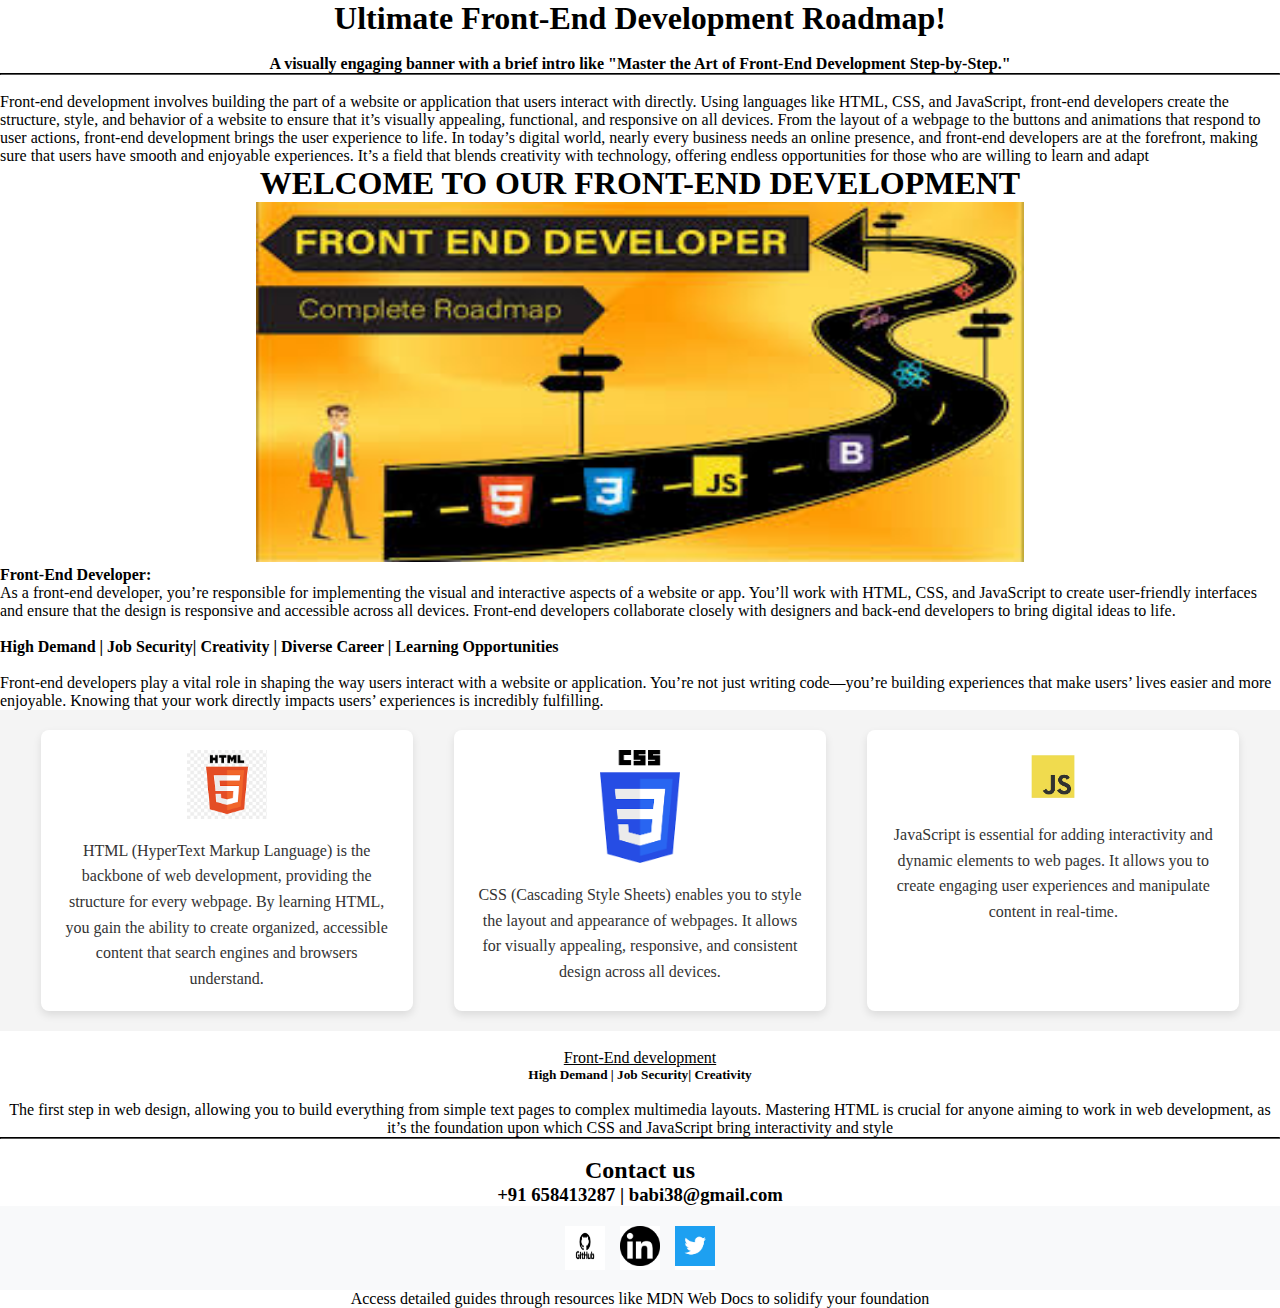
<file: index.html>
<!DOCTYPE html>
<html lang="en">
<head>
    <meta charset="UTF-8">
    <meta name="viewport" content="width=device-width, initial-scale=1.0">
    <title>event</title>
    <link rel="icon" href="./images//image1.png">
    <link rel="stylesheet" href="./styles.css">
</head>
<body>
    <center>
        <h1> Ultimate Front-End Development Roadmap!</h1>
        <br>
        <h4>A visually engaging banner with a brief intro like "Master the Art of Front-End Development Step-by-Step."</h4></center>
   
    
    <hr style="border-color: black;">
    <br>
    <p>Front-end development involves building the part of a website or application that users interact with directly. Using languages like HTML, CSS, and JavaScript, front-end developers create the structure, style, and behavior of a website to ensure that it’s visually appealing, functional, and responsive on all devices. From the layout of a webpage to the buttons and animations that respond to user actions, front-end development brings the user experience to life.

        In today’s digital world, nearly every business needs an online presence, and front-end developers are at the forefront, making sure that users have smooth and enjoyable experiences. It’s a field that blends creativity with technology, offering endless opportunities for those who are willing to learn and adapt</p>
    <center>
        <h1>WELCOME TO OUR FRONT-END DEVELOPMENT</h1>
        <img src="./images//image2.png" alt="front-end ">
    
    </center>
    <p>  <span class="bold-word">Front-End Developer:</span><br>
        As a front-end developer, you’re responsible for implementing the visual and interactive aspects of a website or app. You’ll work with HTML, CSS, and JavaScript to create user-friendly interfaces and ensure that the design is responsive and accessible across all devices. Front-end developers collaborate closely with designers and back-end developers to bring digital ideas to life.</p>
        <br>
    <h4> High Demand | Job Security| Creativity | Diverse Career | Learning Opportunities </h4>
    <br>
    <p>Front-end developers play a vital role in shaping the way users interact with a website or application. You’re not just writing code—you’re building experiences that make users’ lives easier and more enjoyable. Knowing that your work directly impacts users’ experiences is incredibly fulfilling.</p>
    <section id="technology">
        <div class="tech">
            <img src="./images/html.png" alt="HTML">
            <p>HTML (HyperText Markup Language) is the backbone of web development, providing the structure for every webpage.
                By learning HTML, you gain the ability to create organized, accessible content that search engines and browsers understand.</p>
        </div>
        <div class="tech">
            <img src="./images/css.png" alt="CSS">
            <p>CSS (Cascading Style Sheets) enables you to style the layout and appearance of webpages. It allows for visually appealing, responsive, and consistent design across all devices.</p>
        </div>
        <div class="tech">
            <img src="./images/js.png" alt="JavaScript">
            <p>JavaScript is essential for adding interactivity and dynamic elements to web pages. It allows you to create engaging user experiences and manipulate content in real-time.</p>
        </div>
    </section>
    <br>
    <center>
        <a href="https://www.w3schools.com/whatis/whatis_frontenddev.asp">Front-End development</a>
    <h5>High Demand | Job Security| Creativity </h5>
   <br>
    <p>The first step in web design, allowing you to build everything from simple text pages to complex multimedia layouts. Mastering HTML is crucial for anyone aiming to work in web development, as it’s the foundation upon which CSS and JavaScript bring interactivity and style</p>
</center>
    <hr style="border-color: black;"> <br>
<footer><center><h2>Contact us</h2>
    <h3>+91 658413287  | babi38@gmail.com</h3>
    <section id="social-links">
        <a href="https://github.com/yourusername" target="_blank">
            <img src="./images/github.png" alt="GitHub">
        </a>
        <a href="https://www.linkedin.com/in/yourusername" target="_blank">
            <img src="./images/linkedin.png" alt="LinkedIn">
        </a>
        <a href="https://twitter.com/yourusername" target="_blank">
            <img src="./images/twitter.png" alt="Twitter">
        </a>
    </section>
    
    <p> Access detailed guides through resources like MDN Web Docs to solidify your foundation</p> 
 </center>
</footer>
  
</body>
</html>
</file>
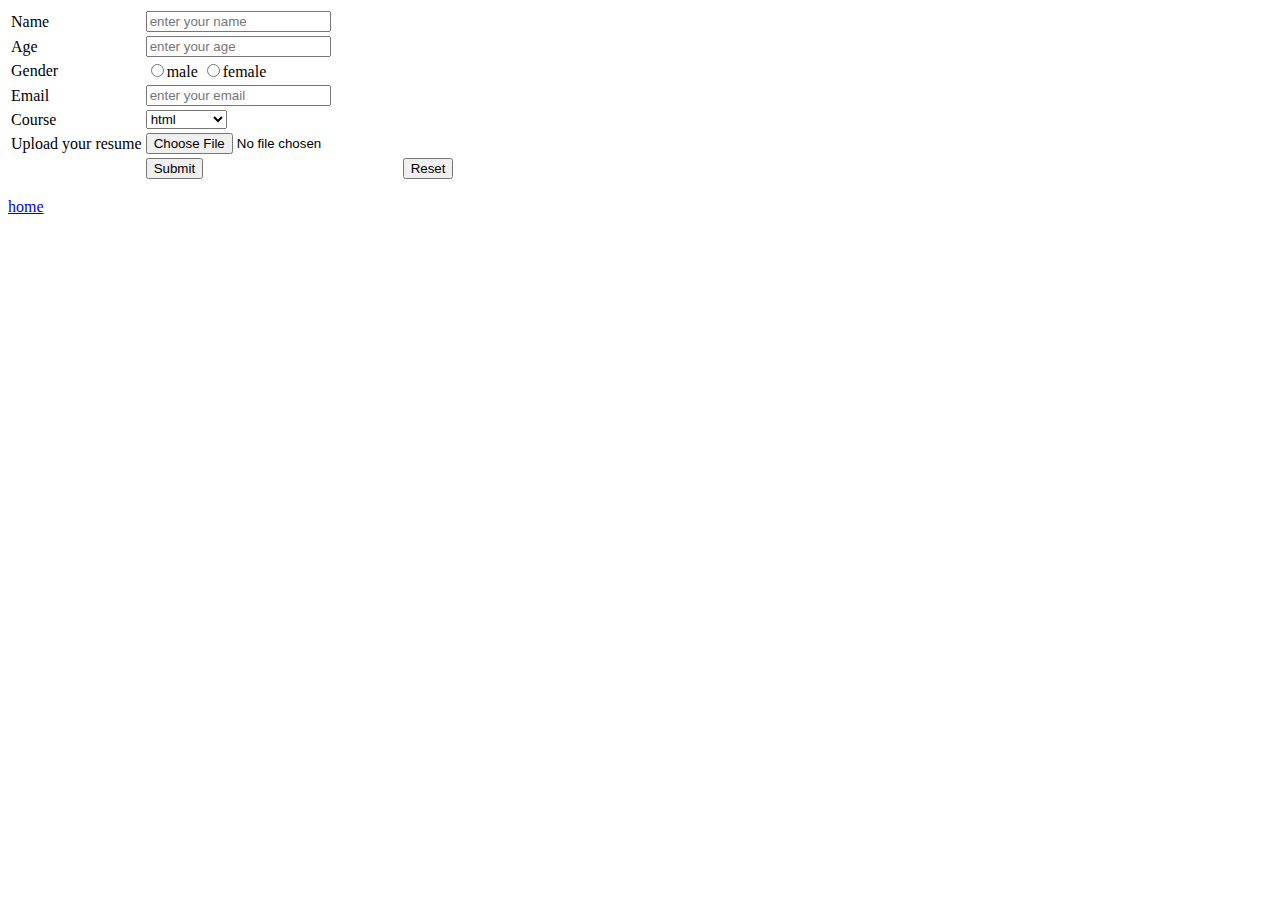
<file: register.html>
<!DOCTYPE html>
<html lang="en">
<head>
    <meta charset="UTF-8">
    <meta name="viewport" content="width=device-width, initial-scale=1.0">
    <title>practices</title>
</head>
<body>
    <form>
        <table>
            <tr>
                <td>Name</td> <td><input type="text" placeholder="enter your name"> </td>
            </tr>
            <tr>
                <td>Age</td> <td><input type="text" placeholder="enter your age"></td>

            </tr>
            <tr>
                <td>Gender</td>
                 <td> <input type="radio" name="Gender" id="Gender">male <input type="radio" name="Gender" id="Gender">female</td> 

            </tr>
            <tr>
                <td>Email</td> <td> <input type="mail" placeholder="enter your email"></td>
            </tr>
            <tr>
                <td>Course</td>
                 <td>
                    <select>
                        <option>html</option>
                        <option>css</option>
                        <option>javaScript</option>
                        <option>other</option>
                    </select>
                </td>
            </tr>

            <tr>
                <td>Upload your resume</td> <td><input type="file"></td>
            </tr>
            <tr>
                <td> </td> <td><input type="submit"></td> <td><input type="reset"> </td> 
            </tr>
            
         
        </table>
    </form>

    <p> <a href="./index.html">home</a></p>

   
</body>
</html>
</file>
<file: styles.css>
* {
    background-color: white;
    color: black;
    margin: 0;
    padding: 0;
    box-sizing: border-box;
}
img{
   
    background-repeat: no-repeat;
    height: 40vh;
    width: 60vw;
}
.bold-word {
    font-weight: bold;
}
/* Reset default padding and margin */
* {
    margin: 0;
    padding: 0;
    box-sizing: border-box;
}

/* Section styling */
#technology {
    display: flex;
    justify-content: space-around;
    padding: 20px;
    background-color: #f4f4f4;
    text-align: center;
}

/* Individual tech box styling */
.tech {
    width: 30%;
    padding: 20px;
    background-color: #ffffff;
    border-radius: 8px;
    box-shadow: 0 4px 8px rgba(0, 0, 0, 0.1);
    transition: transform 0.3s ease;
}

.tech:hover {
    transform: translateY(-10px);
}

.tech img {
    width: 80px; /* Adjust based on your icon size */
    height: auto;
    margin-bottom: 15px;
}

.tech p {
    font-size: 16px;
    color: #333;
    line-height: 1.6;
}
#social-links {
    display: flex;
    justify-content: center;
    gap: 15px; /* Space between icons */
    padding: 20px;
    background-color: #f8f9fa; /* Optional background color */
}

#social-links a img {
    width: 40px;
    height: 40px;
    transition: transform 0.3s ease;
}

#social-links a img:hover {
    transform: scale(1.2); /* Slightly enlarge icon on hover */
}
</file>
